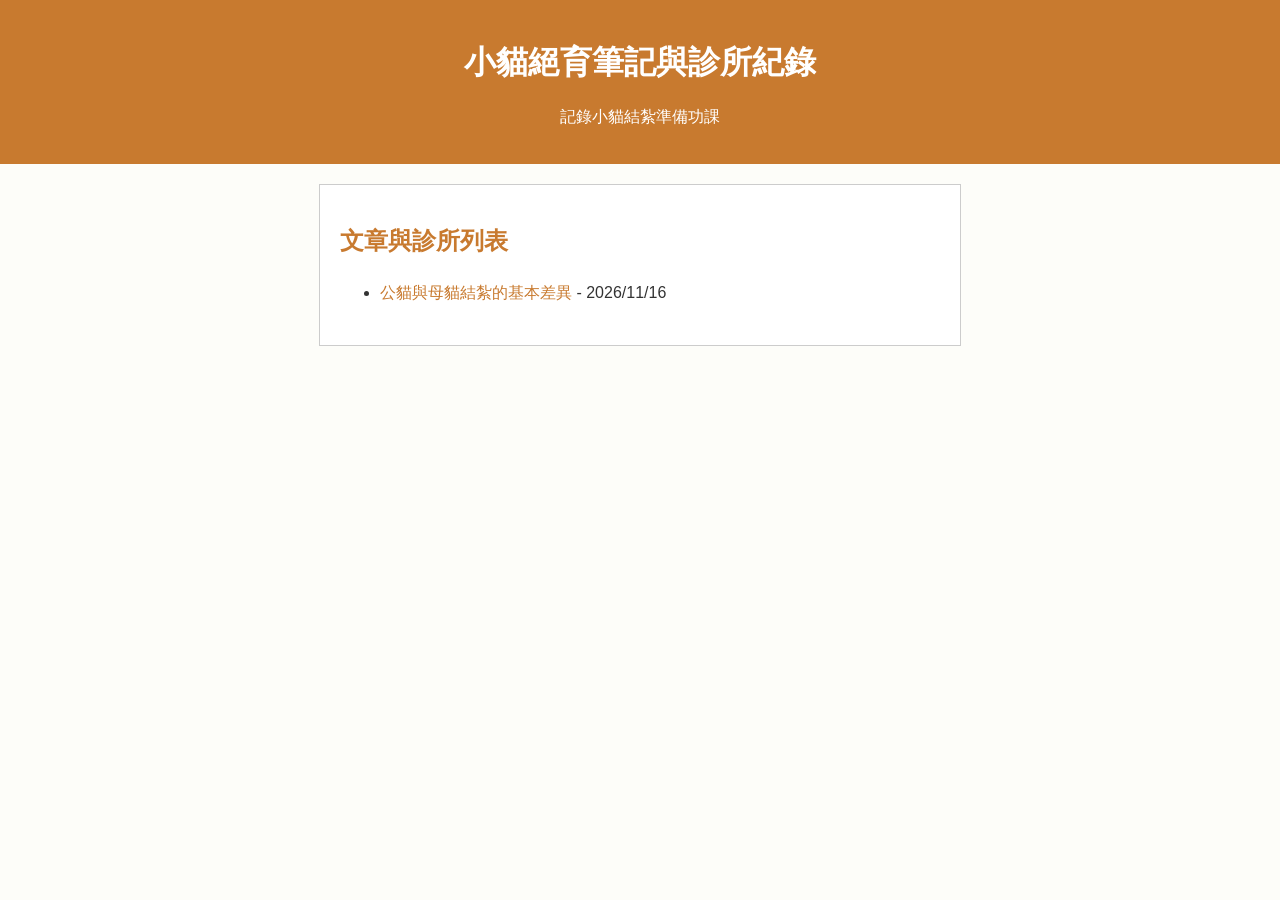
<file: index.html>
<!DOCTYPE html>
<html lang="zh-TW">
<head>
    <meta charset="UTF-8">
    <meta name="viewport" content="width=device-width, initial-scale=1.0">
    <title>小貓絕育筆記</title>
    <link rel="stylesheet" href="style.css">
</head>
<body>
    <div class="header">
        <h1>小貓絕育筆記與診所紀錄</h1>
        <p>記錄小貓結紮準備功課</p>
    </div>

    <div class="content">
        <h2>文章與診所列表</h2>
        <ul id="article-list">
            <li><a href="2026-11-16-basic-info.html">公貓與母貓結紮的基本差異</a> - 2026/11/16</li>
        </ul>
    </div>
</body>
</html>
</file>
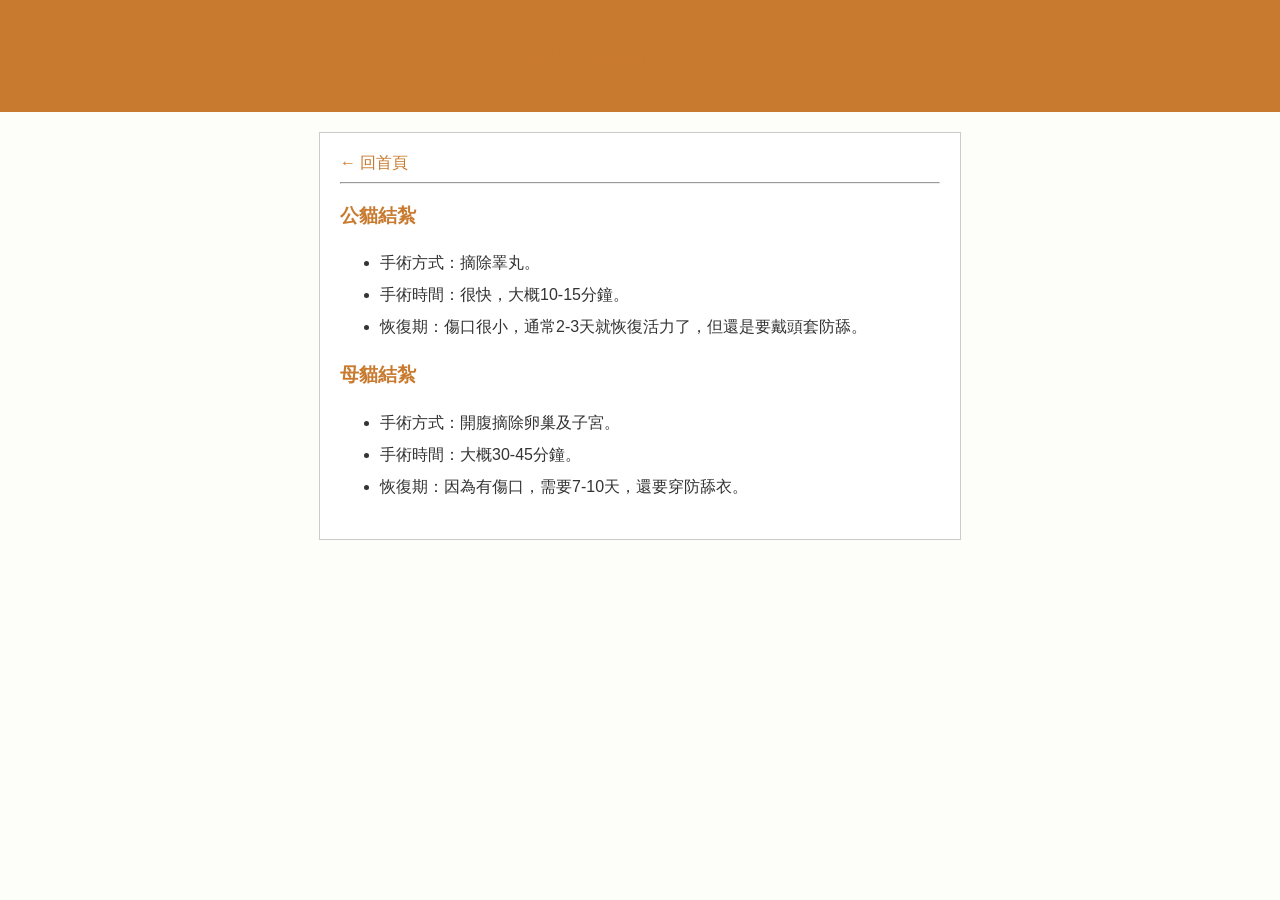
<file: 2026-11-16-basic-info.html>
<!DOCTYPE html>
<html lang="zh-TW">
<head>
    <meta charset="UTF-8">
    <meta name="viewport" content="width=device-width, initial-scale=1.0">
    <title>公貓與母貓結紮的基本差異</title>
    <link rel="stylesheet" href="style.css">
</head>
<body>
    <div class="header">
        <h2>公貓與母貓結紮的基本差異</h2>
    </div>

    <div class="content">
        <a href="index.html">← 回首頁</a>
        <hr>
        
        <h3>公貓結紮</h3>
        <ul>
            <li>手術方式：摘除睪丸。</li>
            <li>手術時間：很快，大概10-15分鐘。</li>
            <li>恢復期：傷口很小，通常2-3天就恢復活力了，但還是要戴頭套防舔。</li>
        </ul>

        <h3>母貓結紮</h3>
        <ul>
            <li>手術方式：開腹摘除卵巢及子宮。</li>
            <li>手術時間：大概30-45分鐘。</li>
            <li>恢復期：因為有傷口，需要7-10天，還要穿防舔衣。</li>
        </ul>
    </div>
</body>
</html>
</file>
<file: style.css>
body {
    font-family: Arial, "微軟正黑體", sans-serif;
    background-color: #FDFDF9;
    color: #333333;
    margin: 0;
    padding: 0;
}

.header {
    background-color: #C87A2F; /* 橘貓代表色 */
    color: white;
    padding: 20px;
    text-align: center;
}

.content {
    max-width: 600px;
    margin: 20px auto;
    padding: 20px;
    background-color: white;
    border: 1px solid #ccc;
}

h2, h3 {
    color: #C87A2F;
}

a {
    color: #C87A2F;
    text-decoration: none;
}

a:hover {
    text-decoration: underline;
}

ul {
    line-height: 2;
}
</file>
